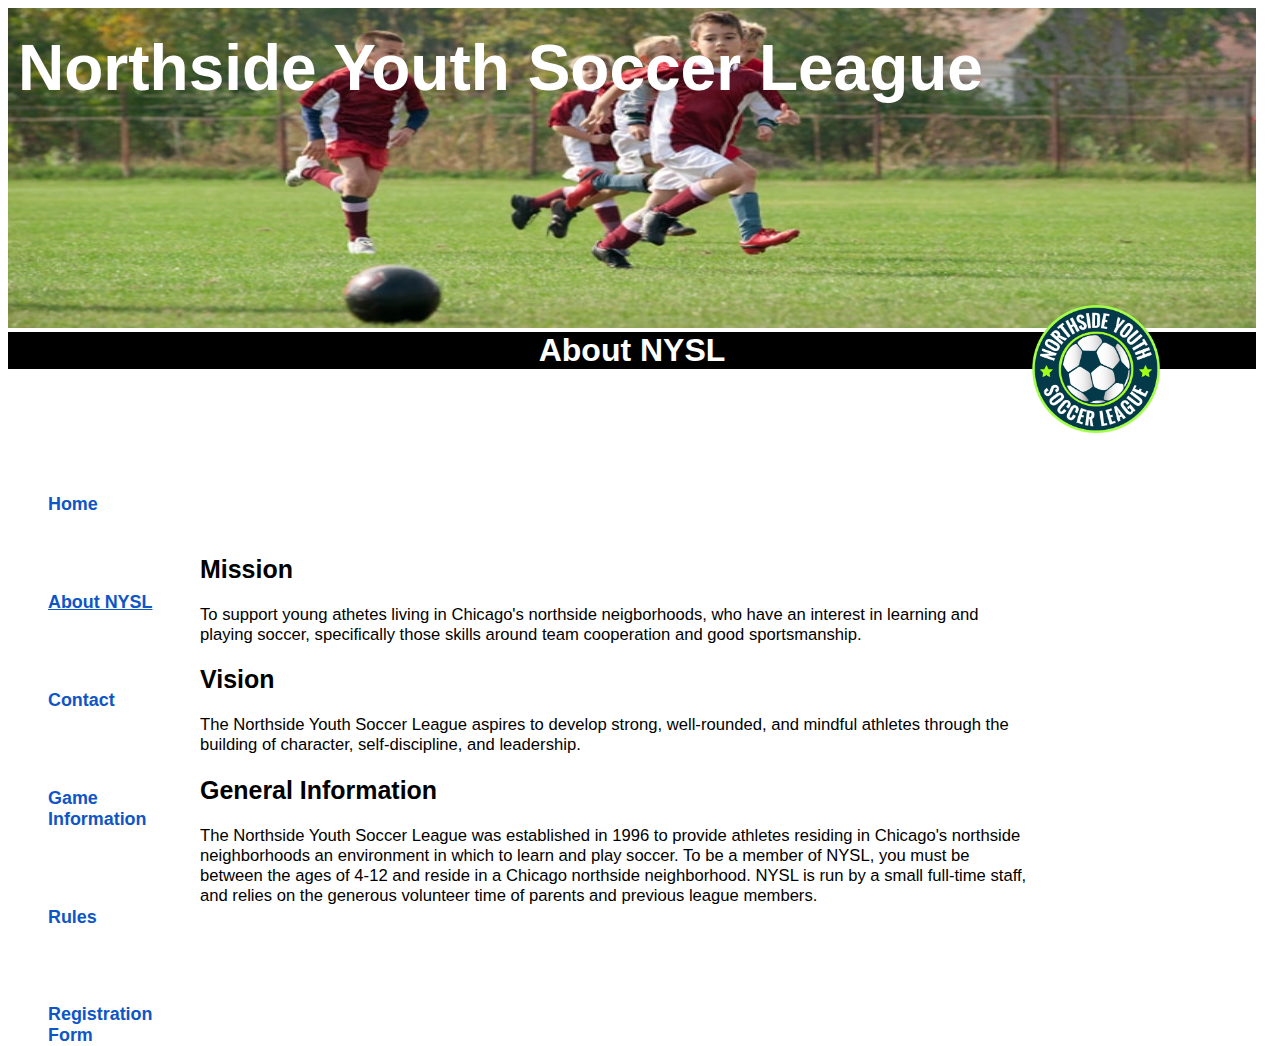
<file: biank/about.html>
<!DOCTYPE html>
<html lang="en">
<head>
<link rel="stylesheet" href="styles/nysl.css">
<meta charset="utf-8">
<title>About NYSL</title>
</head>

<body>
  <header>
    <div class= "contenedor">
        <h1 class="titulo">Northside Youth Soccer League</h1>
        <img src="design1_image1.jpg" alt="imagen 1" style="width:97.5vw;height:25vw;border:0px;margin:0px"> 
      </div>
      <h2 class="subtitulo"> About NYSL</h2>
      <img class="logo" src="nysl_logo.png" alt="logo" style="width:10vw;height:10vw">
  </header>

<nav>
    
    <ul class=lista>
        <li class="linknav">
            <p><a href="home.html">Home</a><br></p>
            
        </li>
        <li class="linknav">
    <p class="link-subrayado">About NYSL</p>
   </li>
    
    <li class="linknav"><a href="contact.html">Contact</a><br>
    </li>
        <li class="linknav"><a href= "game_info.html">Game Information</a>
        </li>
        <li class="linknav"><a href="rules.html">Rules</a>
        </li>
        <li class="linknav"><a href="registration.html">Registration Form</a>
</li>
  </ul>
    
   
</nav>
<section class="texto seccion" style="width:65vw;">
<h2>Mission</h2>
     <p>To support young athetes living in Chicago's northside neigborhoods, who have an interest in learning
    and playing soccer, specifically those skills around team cooperation and good sportsmanship.</p>
  
<h2>Vision</h2>
      <p>The Northside Youth Soccer League aspires to develop strong, well-rounded, and mindful athletes through
        the building of character, self-discipline, and leadership.</p>

<h2>General Information</h2>
      <p>The Northside Youth Soccer League was established in 1996 to provide athletes residing in Chicago's northside
        neighborhoods an environment in which to learn and play soccer. To be a member of NYSL, you must be between
        the ages of 4-12 and reside in a Chicago northside neighborhood. NYSL is run by a small full-time staff, and relies
        on the generous volunteer time of parents and previous league members.</p>
</section>
</body>
</html>
</file>
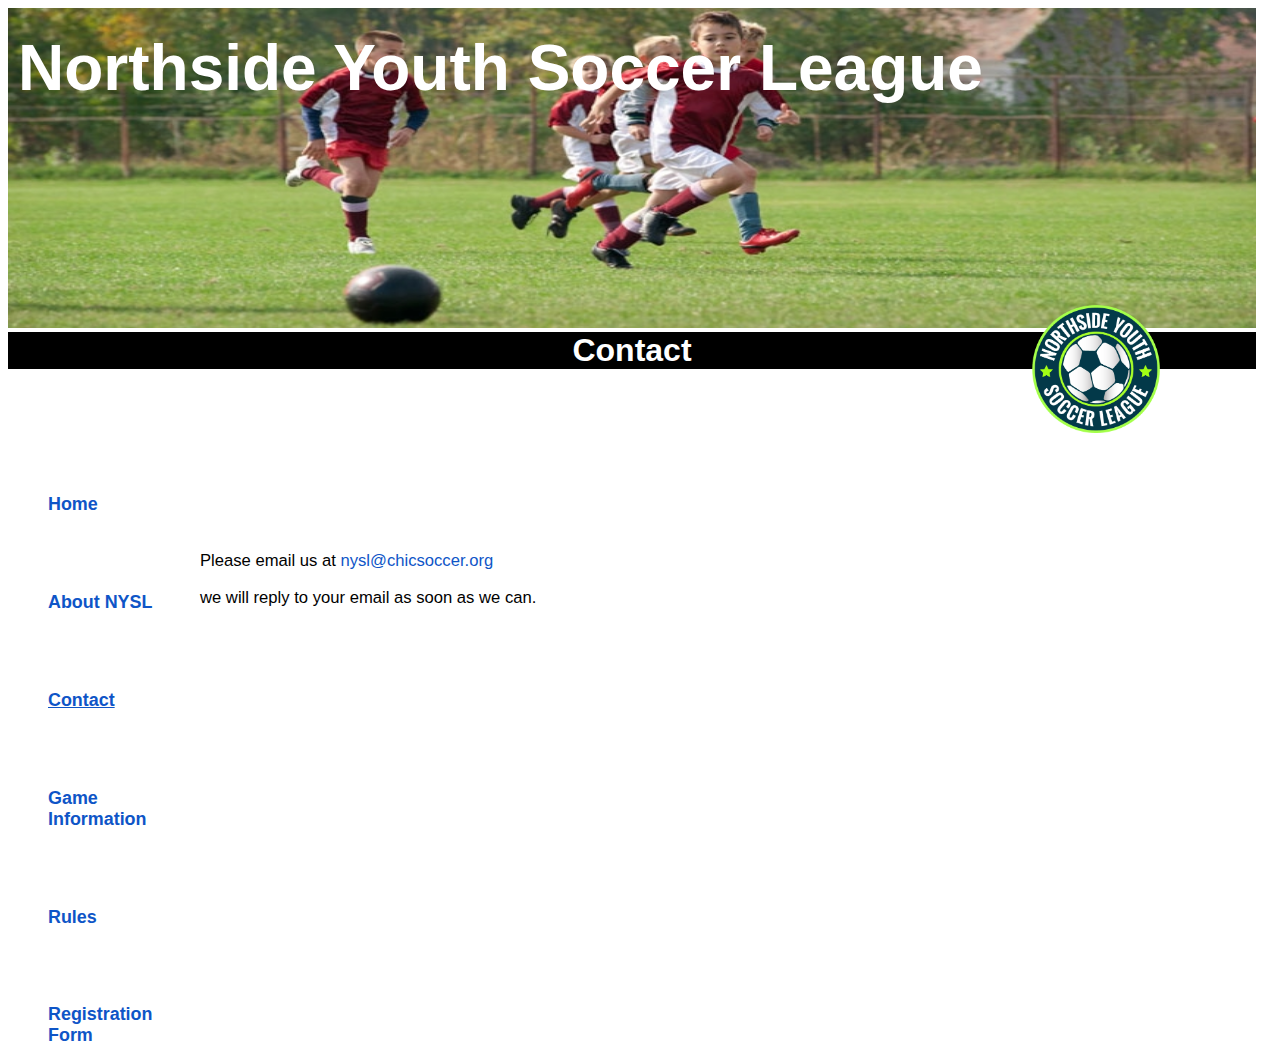
<file: biank/contact.html>
<!DOCTYPE html>
<html lang="en">
<head>
<link rel="stylesheet" href="styles/nysl.css">
<meta charset="utf-8">
<title>Contact</title>
</head>
<body>
  <header>
          <div class= "contenedor">
          <h1 class="titulo">Northside Youth Soccer League</h1>
            <img src="design1_image1.jpg" alt="imagen 1" style="width:97.5vw;height:25vw;border:0px;margin:0px">
          </div>
            <h2 class="subtitulo"> Contact</h2>
            <img class="logo" src="nysl_logo.png" alt="logo" style="width:10vw;height:10vw">
  </header>
    <nav>
      <ul class="lista">
        <li class="linknav">
           <p><a  href="home.html">Home</a></p>
        </li>
        <li class="linknav ">
            <a href="about.html">About NYSL</a>
        </li>
        <li class="linknav link-subrayado "> 
            <p>Contact</p>
            <li class="linknav"><a href= "game_info.html">Game Information</a>
            </li>
            <li class="linknav"><a href="rules.html">Rules</a>
       </li>
       <li class="linknav"><a href="registration.html">Registration Form</a>
</li>
      </ul>

    </nav>
  <section class="texto seccion">
      <p>Please email us at <a href="nysl@chicsoccer.org">nysl@chicsoccer.org</a></p>
        we will reply to your email as soon as we can.<p>
  </section>
</body>
</html>
</file>
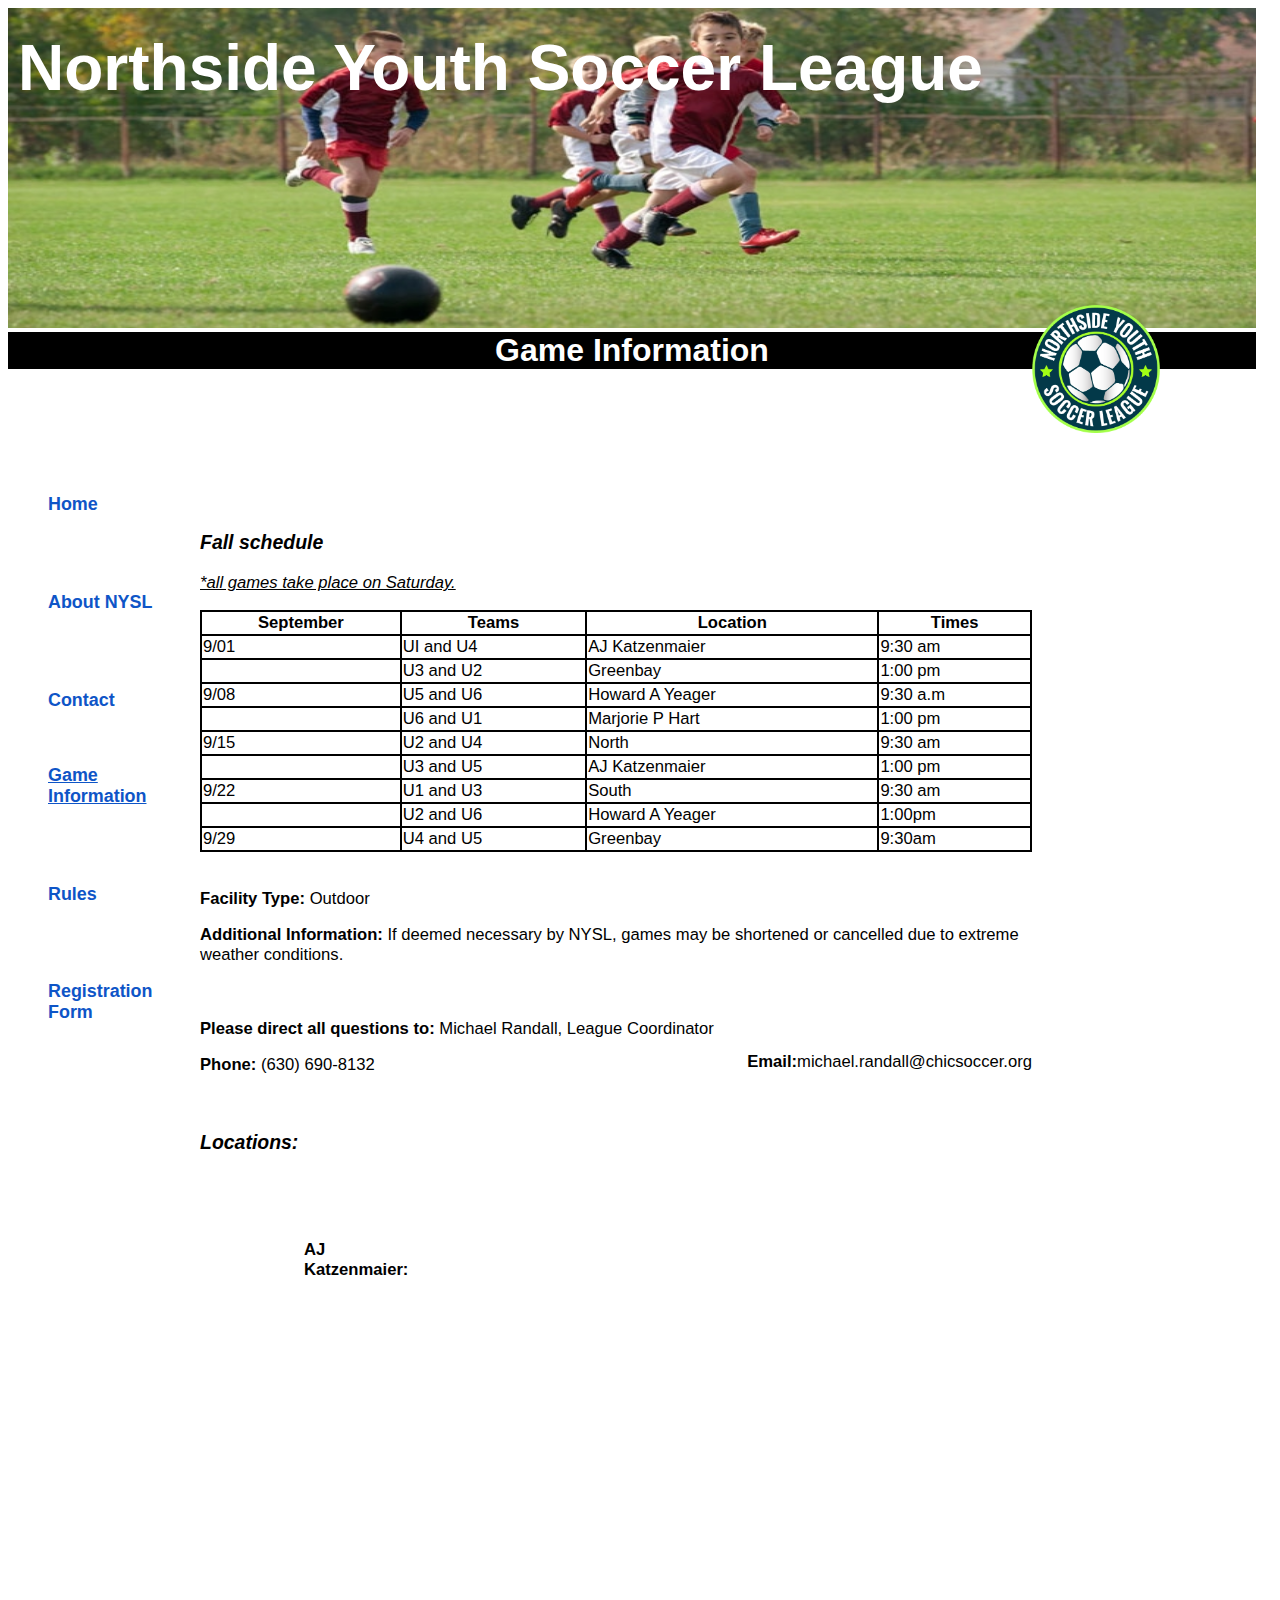
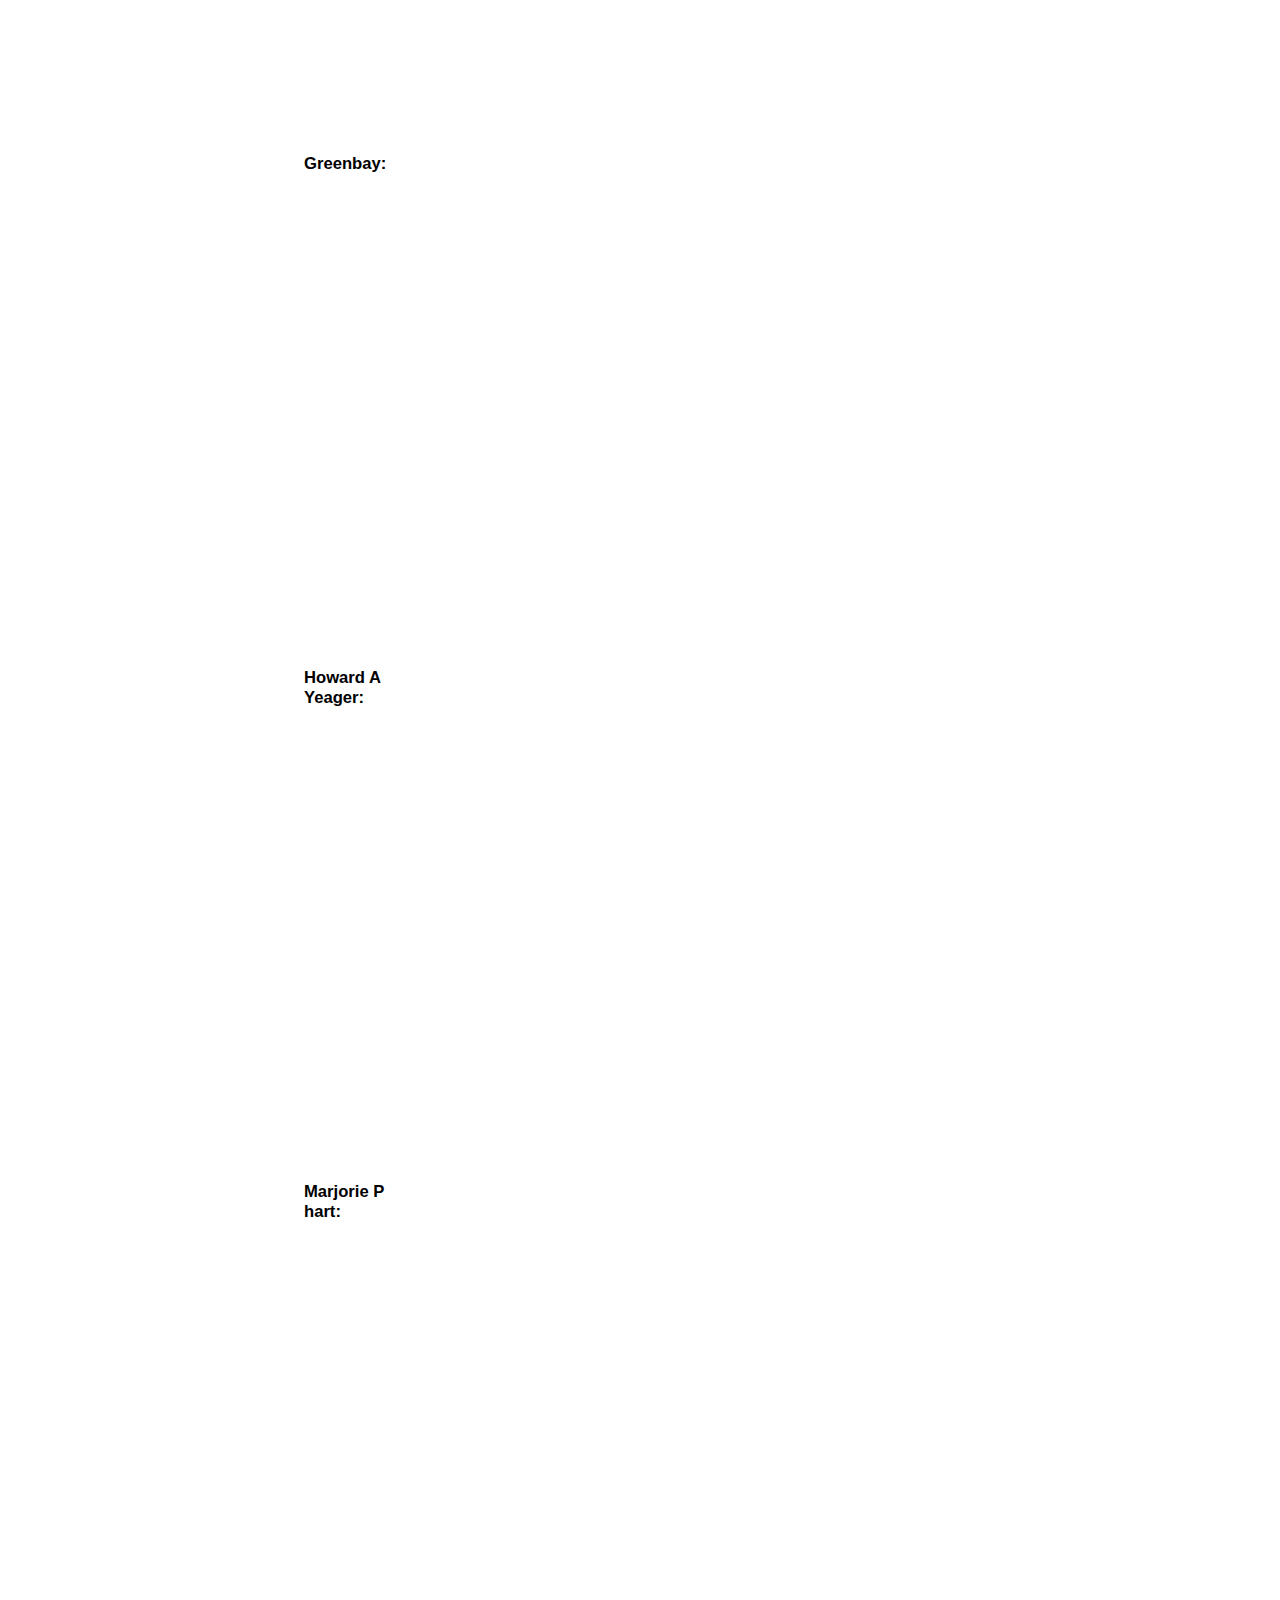
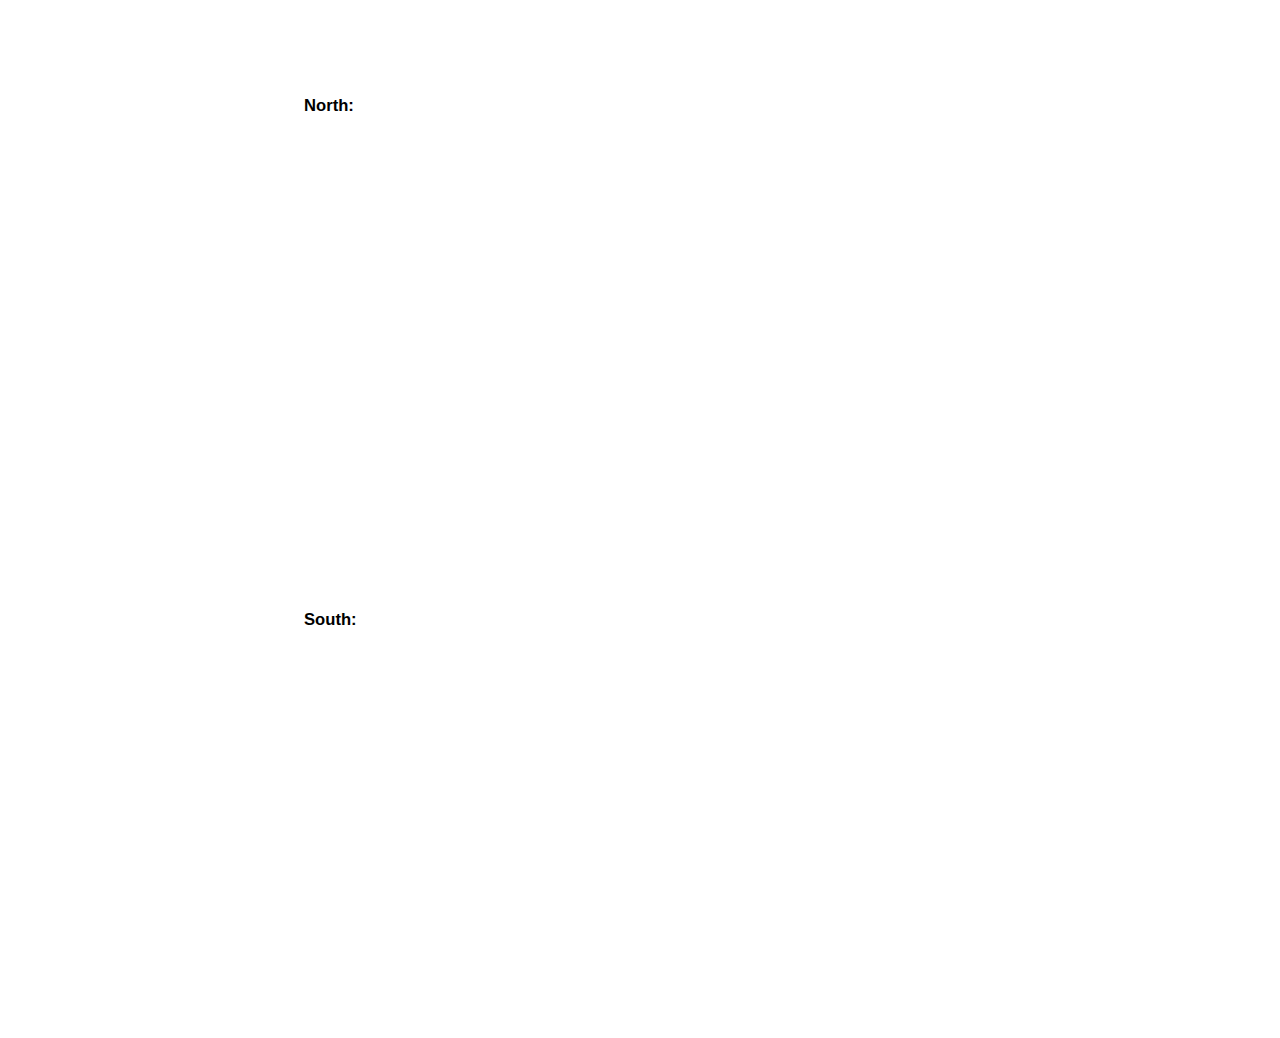
<file: biank/game_info.html>
<!DOCTYPE html>
<html lang="en">
<head>
<link rel="stylesheet" href="styles/nysl.css">
<meta charset="utf-8">
<title>Game Information.</title>
</head>

<body>
<header>
      <div class="contenedor">
          <h1 class="titulo">Northside Youth Soccer League</h1>
          <img src="design1_image1.jpg" alt="imagen 1" style="width:97.5vw;height:25vw;border:0px;margin:0px">
      </div>
     
          <h2 class="subtitulo">Game Information</h2> 
          <img class="logo" src="nysl_logo.png" alt="logo" style="width:10vw;height:10vw"> 
      
</header>
<nav>
     
      <ul class="lista">
            <li class="linknav">
                  <p><a href="home.html">Home</a><br></p>  
            </li>
            <li>
                  <p class="linknav"> <a href="about.html">About NYSL</a></p>
                  
            </li>
            <li>
                  <p class="linknav"> <a href="contact.html">Contact</a><br></p>
         </li>
        <li>
                <p><br><br><a href="game_info.html" class="link-subrayado linknav"> Game Information</a></p>
     </li>
        <li>
                   
                 <li class="linknav"><a href="rules.html">Rules</a>
         </li>
         <li class="linknav"><a href="registration.html">Registration Form</a>
</li>
                  </ul>
         
      
</nav>
<section class="texto seccion">
    <h3>Fall schedule</h3>
    <p class="subrayado-cursiva">*all games take place on Saturday.</p>

    <table style="width:100%;">
            <tr>
                     <th>September</th>
                     <th>Teams</th>
                     <th>Location</th>
                     <th>Times</th>
             </tr>
       
            <tr>
                    <td>9/01</td>
                    <td>UI and U4</td>
                    <td>AJ Katzenmaier</td>
                    <td>9:30 am</td>
             </tr>
       
             <tr>
                    <td></td>
                    <td>U3 and U2</td>
                    <td>Greenbay</td>
                    <td>1:00 pm</td>
                    
             </tr>
       <tr>
                    <td>9/08</td>
                    <td>U5 and U6</td>
                    <td>Howard A Yeager</td>
                    <td>9:30 a.m</td>
                    
      </tr>
    <tr>
                    <td></td>
                    <td>U6 and U1</td>
                    <td>Marjorie P Hart</td>
                    <td>1:00 pm</td>

    </tr>

    <tr>
                    <td>9/15</td>
                    <td>U2 and U4</td>
                    <td>North</td>
                    <td>9:30 am</td>
    </tr>
    <tr>
                    <td></td>
                    <td>U3 and U5</td>
                    <td>AJ Katzenmaier</td>
                    <td>1:00 pm</td>
    </tr>
    <tr>
                    <td>9/22</td>
                    <td>U1 and U3</td>
                    <td>South</td>
                    <td>9:30 am</td>
    </tr>
    <tr>
                    <td></td>
                    <td>U2 and U6</td>
                    <td>Howard A Yeager</td>
                    <td>1:00pm</td>
    </tr>
    <tr>
                    <td>9/29</td>
                    <td>U4 and U5</td>
                    <td>Greenbay</td>
                    <td>9:30am</td>
    </tr>
       </table>
 <br>

<p><strong>Facility Type:</strong> Outdoor</p>

<p><strong>Additional Information:</strong> If deemed necessary by NYSL, games may be shortened or cancelled due to
 extreme weather conditions.</p>
<br>
<p><strong>Please direct all questions to:</strong> Michael Randall, League Coordinator</p>
<p><strong>Phone:</strong> (630) 690-8132</p>
<p style="text-align:right;position:relative;bottom:3.1vw;"><strong>Email:</strong>michael.randall@chicsoccer.org</p>
<h3>Locations:</h3>
<ul>
<li class="mapa">
      <h4>AJ Katzenmaier:</h4>
            <iframe src="https://www.google.com/maps/embed?pb=!1m18!1m12!1m3!1d2949.78105206158!2d-87.86492878462434!3d42.32586847918925!2m3!1f0!2f0!3f0!3m2!1i1024!2i768!4f13.1!3m3!1m2!1s0x880f932fbc6ba7cd%3A0xcf2bbe275c6da815!2sA%20J%20Katzenmaier%20Elementary%20School!5e0!3m2!1ses-419!2sar!4v1569846252021!5m2!1ses-419!2sar" 
            width="600" height="450" style="border:0;" allowfullscreen=""></iframe>
</li>
<li class="mapa">
      <h4>Greenbay:</h4>
            <iframe src="https://www.google.com/maps/embed?pb=!1m18!1m12!1m3!1d2950.0110120093314!2d-87.87105288462448!3d42.320963879189556!2m3!1f0!2f0!3f0!3m2!1i1024!2i768!4f13.1!3m3!1m2!1s0x880f933bce5af881%3A0x740a7a7d548adce1!2sGreenbay%20Elementary%20School%20(K-5)!5e0!3m2!1ses-419!2sar!4v1569847280494!5m2!1ses-419!2sar" 
            width="600" height="450" style="border:0;" allowfullscreen=""></iframe>
</li>
<li class="mapa">
      <h4>Howard A Yeager:</h4>
            <iframe src="https://www.google.com/maps/embed?pb=!1m18!1m12!1m3!1d2950.2700626313876!2d-87.85606978462467!3d42.31543827918989!2m3!1f0!2f0!3f0!3m2!1i1024!2i768!4f13.1!3m3!1m2!1s0x880feccac26b07c5%3A0x8b51fa5d6efe771a!2sHoward%20A.%20Yeager%20School%20(PREK-K)!5e0!3m2!1ses-419!2sar!4v1569846644141!5m2!1ses-419!2sar" 
            width="600" height="450" style="border:0;" allowfullscreen=""></iframe>
</li>
<li class="mapa">
      <h4>Marjorie P hart:</h4>
            <iframe src="https://www.google.com/maps/embed?pb=!1m18!1m12!1m3!1d2949.7203115701564!2d-87.8478786846243!3d42.327163879189214!2m3!1f0!2f0!3f0!3m2!1i1024!2i768!4f13.1!3m3!1m2!1s0x880fecd0628e1bb5%3A0x9a4d5f9aafd42e02!2sMarjorie%20P%20Hart%20Elementary%20School!5e0!3m2!1ses-419!2sar!4v1569846769581!5m2!1ses-419!2sar" 
            width="600" height="450" style="border:0;" allowfullscreen=""></iframe>
</li>
<li class="mapa">
      <h4>North:</h4>   
            <iframe src="https://www.google.com/maps/embed?pb=!1m18!1m12!1m3!1d47204.89671963712!2d-87.89454944972715!3d42.31467072247736!2m3!1f0!2f0!3f0!3m2!1i1024!2i768!4f13.1!3m3!1m2!1s0x880fecd3085aa3bd%3A0x54f2728b0f77d756!2sNorth%20Chicago%20Community%20High%20School!5e0!3m2!1ses-419!2sar!4v1569846919895!5m2!1ses-419!2sar" 
            width="600" height="450"  style="border:0;" allowfullscreen=""></iframe>
</li>
<li class="mapa">
      <h4>South:</h4>
            <iframe src="https://www.google.com/maps/embed?pb=!1m18!1m12!1m3!1d2950.1937089340827!2d-87.8567816846246!3d42.3170669791898!2m3!1f0!2f0!3f0!3m2!1i1024!2i768!4f13.1!3m3!1m2!1s0x880feccac2135a21%3A0x8ce88e90b96bbec1!2sSouth%20Elementary%20School!5e0!3m2!1ses-419!2sar!4v1569847368837!5m2!1ses-419!2sar"
             width="600" height="450" style="border:0;" allowfullscreen=""></iframe>
</li>
</ul>
</section>
</body>
</html>
</file>
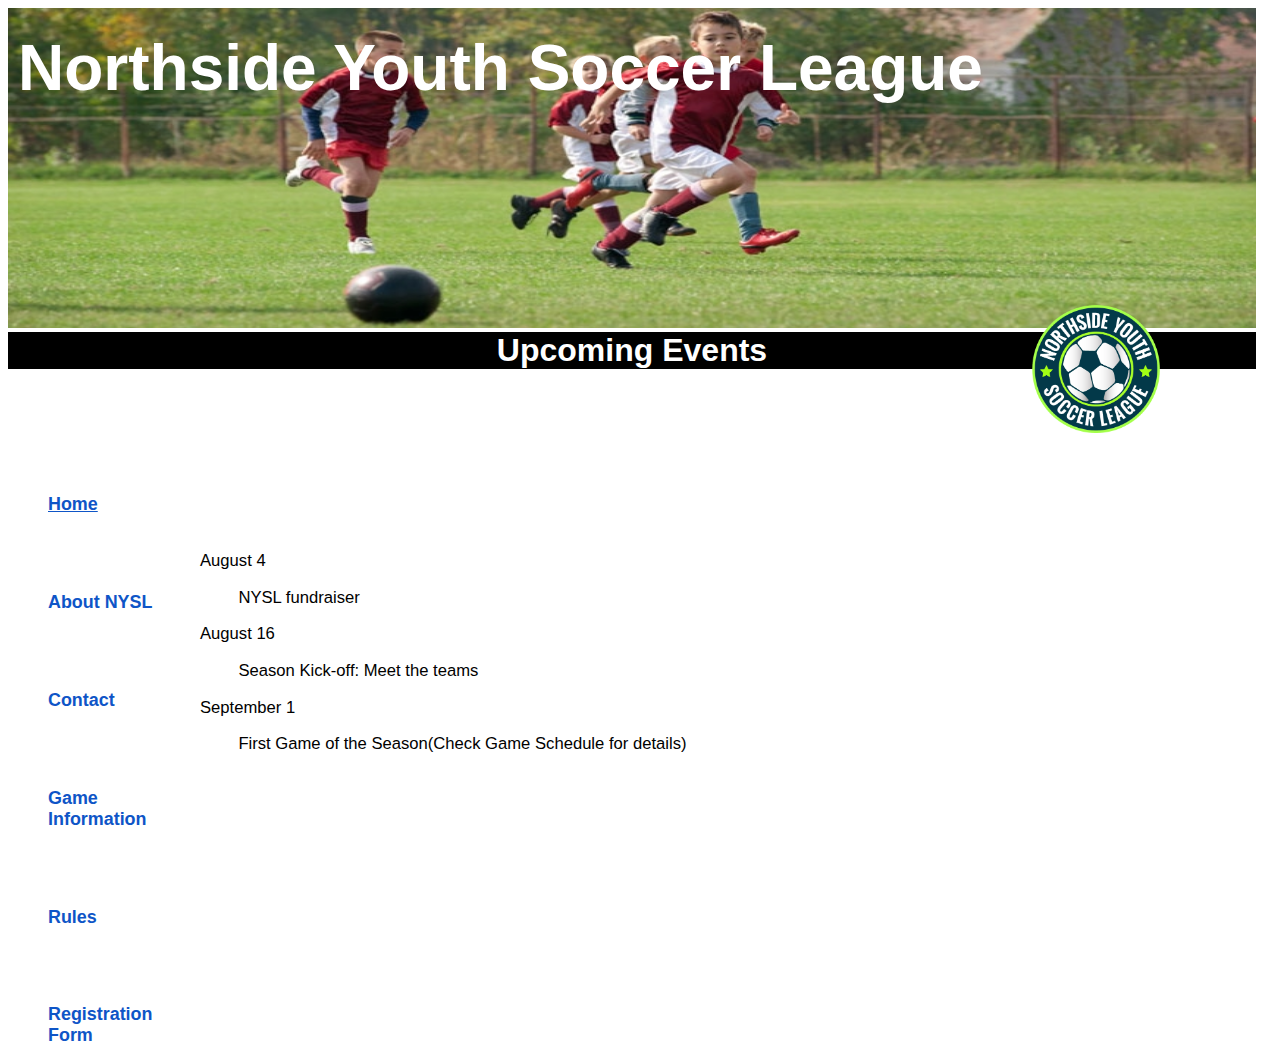
<file: biank/home.html>
<!DOCTYPE html>
<html lang="en">
<head>
<link rel="stylesheet" href="styles/nysl.css">
<meta charset="utf-8">
<title>Home</title>
</head>

<body>
<header>
      <div class="contenedor">
          <h1 class="titulo">Northside Youth Soccer League</h1>
          <img src="design1_image1.jpg" alt="imagen 1" style="width:97.5vw;height:25vw;border:0px;margin:0px">
      </div>
     
          <h2 class="subtitulo">Upcoming Events</h2> 
          <img class="logo" src="nysl_logo.png" alt="logo" style="width:10vw;height:10vw"> 
      
</header>
<nav>
     
      <ul class="lista">
            <li>
                  <p class="linknav link-subrayado">Home</p>
            </li>
            <li>
                  <p class="linknav"> <a href="about.html">About NYSL</a></p>
                  
            </li>
            <li>
                  <p class="linknav"> <a href="contact.html">Contact</a></p>
            </li>
                  <li class="linknav"><a href= "game_info.html">Game Information</a>
            </li>
                  <li class="linknav"><a href="rules.html">Rules</a>
            </li>
            <li class="linknav"><a href="registration.html">Registration Form</a>
</li>
          
      </ul>
      
</nav>
<section class="texto seccion">
<p>August 4<p>
<p style="position:relative;left:3vw;" >NYSL fundraiser</p>
<p>August 16</p>
<p style="position:relative;left:3vw;">Season Kick-off: Meet the teams</p>
<p>September 1</p>
<p style="position:relative;left:3vw;">First Game of the Season(Check Game Schedule for details)
</section>
</html>
</file>
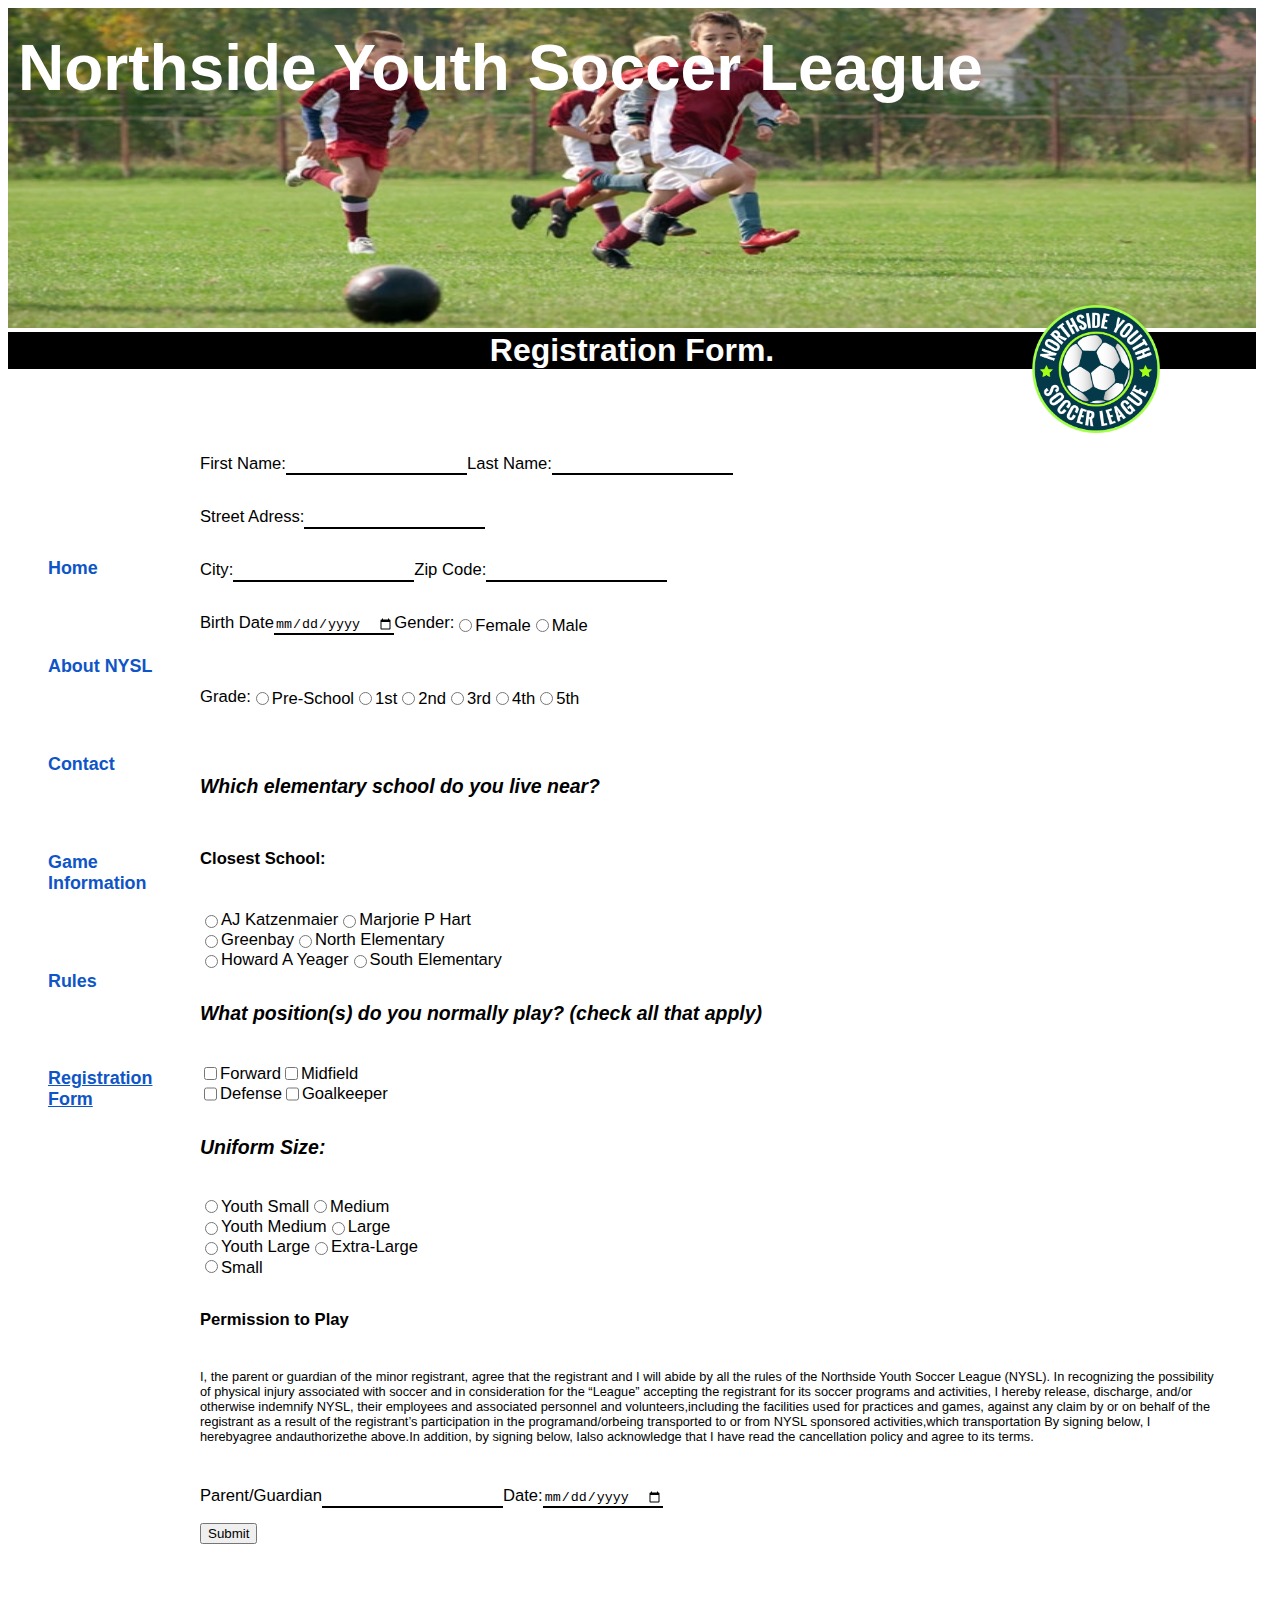
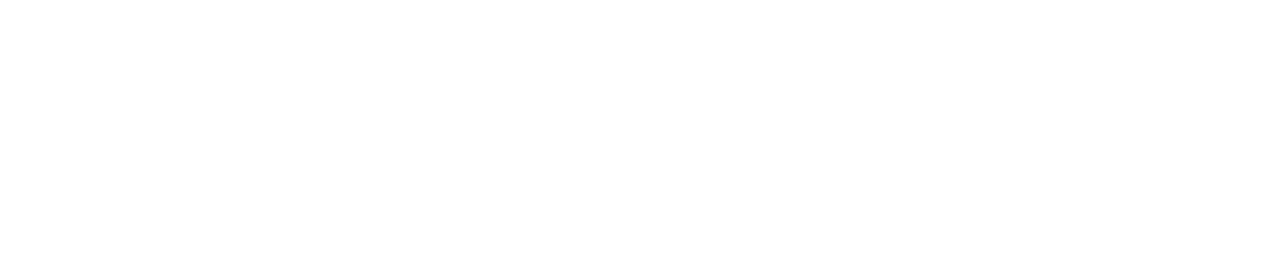
<file: biank/registration.html>
<!DOCTYPE html>
<html lang="en">
<head>
<link rel="stylesheet" href="styles/nysl.css">
<meta charset="utf-8">
<title>Registration Form.</title>
</head>
<body>
    <header>
      <div class= "contenedor">
          <h1 class="titulo">Northside Youth Soccer League</h1>
          <img src="design1_image1.jpg" alt="imagen 1" style="width:97.5vw;height:25vw;border:0px;margin:0px"> 
        </div>
        <h2 class="subtitulo"> Registration Form.</h2>
        <img class="logo" src="nysl_logo.png" alt="logo" style="width:10vw;height:10vw">
    </header>
  
      
  
  <nav style="position:relative;top:10vw;">
      
      <ul class=lista>
      <li class="linknav">
          <p><a href="home.html">Home</a><br></p>
              
      </li>
      <li>
          <p class="linknav"> <a href="about.html">About NYSL</a></p>
           
      </li>
      <li class="linknav"><a href="contact.html">Contact</a><br>
      </li>
      <li class="linknav"><a href= "game_info.html">Game Information</a>
      </li>
      <li class="linknav"><a href="rules.html">Rules</a></li>
      <li class="linknav-subrayado"><p class="link-subrayado linknav">Registration Form</p>
      </li>
    </ul>
 </nav>
<section class="texto">
<form action="show_data.html" method="GET" class="formasection">
<div class="renglon">
    <div class="formulario">
        <p>First Name:</p><br>
        <input type="text" name="First_Name" class="contenidoform"><br>
    </div>
    <div class="formulario">
        <p>Last Name:</p><br>
        <input type="text" name="Last_Name" class="contenidoform"><br>
    </div>
</div>
<div class="formulario">
<p>Street Adress:</p><br>
              <input type="text" name="Street_Address" class="contenidoform"><br>
</div>
<div class="renglon">
<div class="formulario">
<p>City:</p><br>
              <input type="text" name="City" class="contenidoform"><br>
</div>
<div class="formulario">
<p>Zip Code:</p><br>
              <input type="number" name="Zip_Code" class="contenidoform"><br>
</div>
</div>
<div class="renglon">
<div class="formulario">
<p>Birth Date</p><br> 
              <input type="date" name="Birth_Date" class="contenidoform"><br>
</div>
<div class="formulario">
<p>Gender:</p>
            <input class="check" type="radio" name= "gender" value="female" id="Female"> <label class="check" for="Female">Female</label>
            <input class="check" type="radio" name= "gender" value="male" id="Male"> <label class="check" for="Male">Male</label>

</div>
</div>
<br>
<div class="formulario">
    <p>Grade:</p>
    <input class="check" type="radio" name= "grade" value="pre-school" id="pre-school"><label class="check" for="pre-school">Pre-School</label>
    <input class="check" type="radio" name= "grade" value="primergrado" id="primergrado"><label class="check" for="primergrado">1st</label>
    <input class="check" type="radio" name= "grade" value="segundogrado" id="segundogrado"><label class="check" for="segundogrado">2nd</label>
    <input class="check" type="radio" name= "grade" value="tercergrado" id="tercergrado"><label class="check" for="tercergrado">3rd</label>
    <input class="check" type="radio" name= "grade" value="cuartogrado" id="cuartogrado"><label class="check" for="cuartogrado">4th</label>
    <input class="check" type="radio" name= "grade" value="quintogrado" id="quintogrado"><label class="check" for="quintogrado">5th</label>
</div>
<h3 class="fuentegill">Which elementary school do you live near?</h3>
<h4>Closest School:</h4>
<div class="renglon">
    <input class="check" type="radio" name= "Closest_School" value="AJKatzenmaier" id="AJKatzenmaier"><label class="check" for="AJKatzenmaier">AJ Katzenmaier</label>
    <input class="check" type="radio" name= "Closest_School" value="MarjoriePHart" id="MarjoriePHart"><label class="check" for= "MarjoriePHart">Marjorie P Hart </label>
</div>
<div class="renglon">
    <input class="check" type="radio" name= "Closest_School" value="Greenbay" id="Greenbay"><label class="check" for= "Greenbay">Greenbay</label>
    <input class="check" type="radio" name= "Closest_School" value="NorthElementary" id="NorthElementary"><label class="check" for="NorthElementary">North Elementary</label>
</div>
<div class="renglon">
    <input class="check" type="radio" name= "Closest_School" value="HowardAYeager" id="HowardAYeager"><label class="check" for="HowardAYeager">Howard A Yeager</label>
    <input class="check" type="radio" name= "Closest_School" value="SouthElementary" id="SouthElementary"><label class="check" for="SouthElementary">South Elementary</label>
</div>
<h3 class="fuentegill" style="font-family: 'Gill Sans', 'Gill Sans MT', Calibri, 'Trebuchet MS', sans-serif;">What position(s) do you normally play? (check all that apply)</h3>
<div class="renglon">
<div class="formulario">
    <input class="check"   type="checkbox" name= "position" value="Forward" id="Forward"><label class="check" for="Forward">Forward</label>
    <input class="check"   type="checkbox" name= "position" value="Midfield" id="Midfield"><label class="check" for="Midfield">Midfield</label>
</div></div>
<div class="renglon">
    <input class="check"   type="checkbox" name= "position" value="Defense" id="Defense"><label class="check" for="Defense">Defense</label>
    <input class="check"   type="checkbox" name= "position" value="Goalkeeper" id="Goalkeeper"><label class="check" for="Goalkeeper">Goalkeeper</label>
</div>
<h3>Uniform Size:</h3>
    <div class="renglon">
    <div class="formulario">
            <input class="check" type="radio" name= "Uniform_Size" value="YouthSmall" id="YouthSmall"><label class="check" for="YouthSmall">Youth Small</label>
            <input class="check" type="radio" name= "Uniform_Size" value="Medium" id="Medium"><label class="check" for="Medium">Medium</label>
</div>
</div>
    <div class="renglon">
            <input class="check" type="radio" name= "Uniform_Size" value="YouthMedium" id="YouthMedium"><label class="check" for="YouthMedium">Youth Medium</label>
            <input class="check" type="radio" name= "Uniform_Size" value="Large" id="Large"><label class="check" for="Large">Large</label>
        </div>
<div class="renglon">
            <input class="check" type="radio" name= "Uniform_Size" value="YouthLarge" id="YouthLarge"><label class="check" for="YouthLarge">Youth Large</label>
            <input class="check" type="radio" name= "Uniform_Size" value="Extra-Large" id="Extra-Large"><label class="check" for="Extra-Large">Extra-Large</label>
</div>
<div>
    <input class="check" type="radio" name= "Uniform_Size" value="Small" id="Small"><label class="check" for=Small>Small</label>
    
</div>
<h4 style="margin-bottom:0vw;"> Permission to Play</h4>
<p class="permiso-form letrachica" style="margin-top:0vw;">    
I, the parent or guardian of the minor
registrant, agree that the registrant and I will abide by all the rules of the Northside Youth Soccer League (NYSL). 
In recognizing the possibility of physical injury associated with soccer and in consideration for the “League” accepting the registrant 
for its soccer programs and activities, I hereby release, discharge, and/or otherwise indemnify NYSL, their employees and associated personnel 
and volunteers,including the facilities used for practices and games, against any claim by or on behalf of the registrant as a result of 
the registrant’s participation in the programand/orbeing transported to or from NYSL sponsored activities,which transportation 
By signing below, I herebyagree andauthorizethe above.In addition, by signing below, Ialso acknowledge that I have read the 
cancellation policy and agree to its terms.
</p>
<div class="renglon">
<div class="formulario">             
    <p>Parent/Guardian</p><br>
              <input type="text" name="Parent_Guardian" class="contenidoform"><br>
</div>
            
<div class="formulario">            
      <p>Date:</p>
      <input type="date" name="date" class="contenidoform">
</div>              
</div>         
<input type="submit">
</form>
</section>
</file>
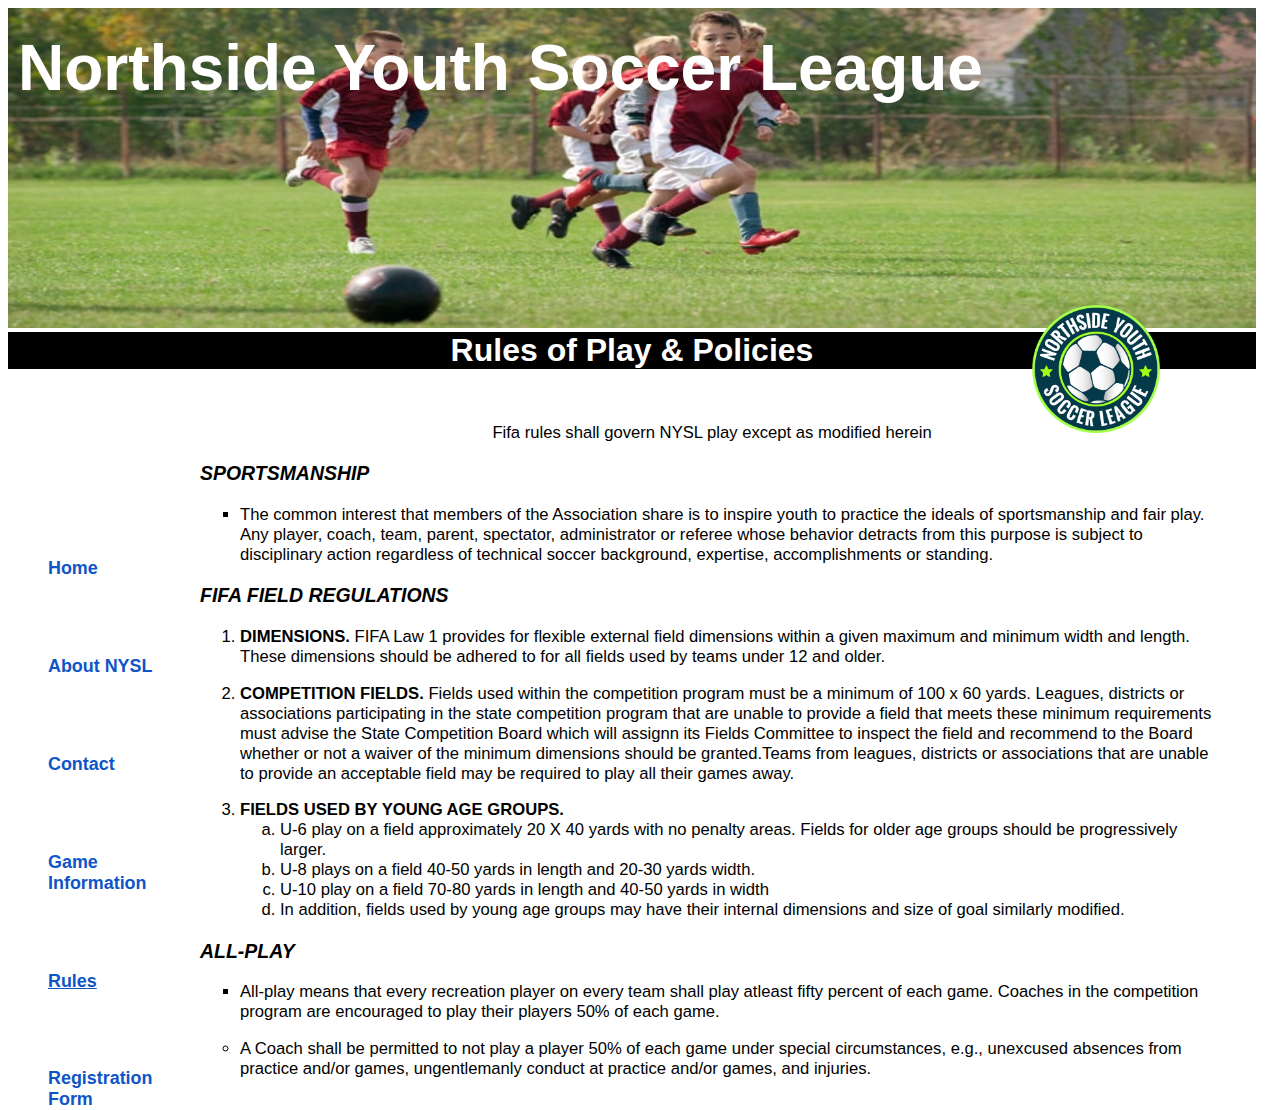
<file: biank/rules.html>
<!DOCTYPE html>
<html lang="en">
<head>
<link rel="stylesheet" href="styles/nysl.css">
<meta charset="utf-8">
<title>Rules of Play & Policies.</title>
</head>

<body>
  <header>
    <div class= "contenedor">
        <h1 class="titulo">Northside Youth Soccer League</h1>
        <img src="design1_image1.jpg" alt="imagen 1" style="width:97.5vw;height:25vw;border:0px;margin:0px"> 
      </div>
      <h2 class="subtitulo"> Rules of Play & Policies</h2>
      <img class="logo" src="nysl_logo.png" alt="logo" style="width:10vw;height:10vw">
  </header>

    

<nav style="position:relative;top:10vw;">
    
    <ul class=lista>
    <li class="linknav">
        <p><a href="home.html">Home</a><br></p>
            
    </li>
    <li>
        <p class="linknav"> <a href="about.html">About NYSL</a></p>
         
    </li>
    <li class="linknav"><a href="contact.html">Contact</a><br>
    </li>
    <li class="linknav"><a href= "game_info.html">Game Information</a>
    </li>
    <li class="linknav-subrayado"><p class="link-subrayado linknav">Rules</p>
    <li class="linknav"><a href="registration.html">Registration Form</a>
    </li>
  </ul>
    
   
</nav>
<section class="formasection texto" style="position:relative;bottom:45vw;">
<p style="text-align: center;">Fifa rules shall govern NYSL play except as modified herein</p>
<h3>SPORTSMANSHIP</h3>
<ul style="list-style-type:square;">
<li>
    The common interest that members of the Association share is to inspire youth to practice the ideals 
    of sportsmanship and fair play. Any player, coach, team, parent, spectator, administrator or referee whose behavior
    detracts from this purpose is subject to disciplinary action regardless of 
    technical soccer background, expertise, accomplishments or standing.
</li>
</ul>
<h3>FIFA FIELD REGULATIONS</h3>
<ol style="list-style-type:decimal;">
<li>
        <p> <strong>DIMENSIONS.</strong>
                    FIFA Law 1 provides for flexible external field dimensions within a given
                    maximum and minimum width and length. These dimensions should be adhered to for all fields
                    used by teams under 12 and older.</p></li>
    <li><p><strong>COMPETITION FIELDS.</strong>
                    Fields used within the competition program must be a minimum of 100 x 60 yards. Leagues, districts or associations 
                        participating in the state competition program that are unable to provide a field that meets these
                        minimum requirements must advise the State Competition Board which will assignn its Fields Committee 
                        to inspect the field and recommend to the Board whether or not a waiver of the minimum dimensions
                        should be granted.Teams from leagues, districts or associations that are unable to provide an acceptable 
                        field may be required to play all their games away.</p></li>
    <li><strong>FIELDS USED BY YOUNG AGE GROUPS.</strong>
            <ol style="list-style-type:lower-alpha"> 
                 <li>  U-6 play on a field approximately 20 X 40 yards with no penalty areas. Fields for older age groups
                        should be progressively larger.</li>
                    <li>U-8 plays on a field 40-50 yards in length and 20-30 yards width.</li>
                   <li> U-10 play on a field 70-80 yards in length and 40-50 yards in width</li>
                   <li> In addition, fields used by young age groups may have their internal dimensions and 
                    size of goal similarly modified.</li>
            </ol>
        </li>
</ol>

    <h3>ALL-PLAY</h3>
    <ul style="list-style-type:square;">
    <li>All-play means that every recreation player on every team shall play atleast fifty percent of each game.
        Coaches in the competition program are encouraged to play their players 50% of each game.</li></ul>
        <ul style="list-style-type:circle;">   
        <li>A Coach shall be permitted to not play a player 50% of each game under special
         circumstances, e.g., unexcused absences from practice and/or games, ungentlemanly conduct at 
         practice and/or games, and injuries. </li>
    </ul>
</section>
</body>
</html>
</file>
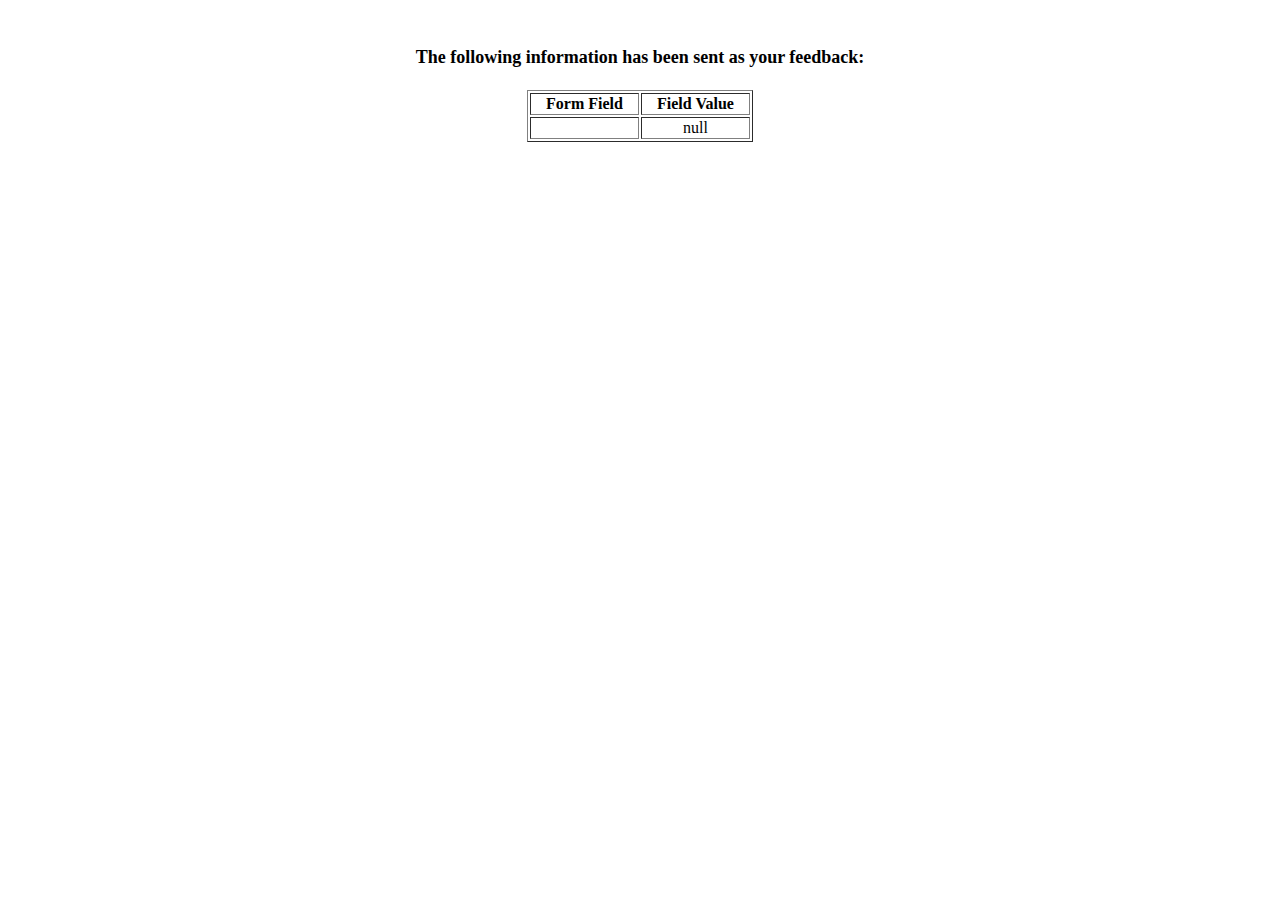
<file: biank/show_data.html>
<html>
<head>
<title>Feedback Sent</title>
</head>
<body>
<p align=center>&nbsp;</p>
<h1 align=center><font size="+1">The following information has been sent as your
  feedback:</font></h1>

<table border="1" align=center width="226">
  <tr>
    <th align="center">Form Field</th>
    <th align="center">Field Value</th>
  </tr>

<script language="javascript">
var args = location.search.substr(1).split('&');
for (var i = 0; i < args.length; ++i) {
  var parts = args[i].split('=');
  if (parts != null) {
    var field = parts[0];
    var value = parts[1];
    if (value == null) {
      value = "null"
    }
    else {
      value = '"' + unescape(value.replace(/\+/g, ' ')) + '"';
    }

    document.writeln('<tr><td align="center">' + field + '</td>');
    document.writeln('<td align="center">' + value + '</td></tr>');
  }
}
</script>

<noscript>
<tr><td>
<p>You need to turn on Javascript in your browser.</p>

<p>In Microsoft Internet Explorer 4 or greater:</p>
<ul>
<li>From the "Tools" menu (in IE 4, it's the "View" menu), select "Internet Options".</li>
<li>Click on the "Security" tab.</li>
<li>Click on the "Custom Level" button. (In IE 4, select "Custom"
and then click on "Settings...".)</li>
<li>Under "Active scripting" make sure "Enable" is selected.</li>
</ul>

<p>In Netscape version 4 or greater:</p>
<ul>
<li>From the <b>Edit</b> menu, select <b>Preferences</b>.</li>
<li>In the <b>Category</b> list on the left, click on the word "Advanced".</li>
<li>In the panel on the right, make sure "Enable JavaScript" is checked.</li>
<li>Click the <b>OK</b> button.</li>
</ul>

</td></tr>
</noscript>

</table>
</body>
</html>
</file>
<file: biank/styles/nysl.css>
.subtitulo
{
width:97.5vw;
background-color: black;
color: white;
font-family:'Gill Sans', 'Gill Sans MT', Calibri, 'Trebuchet MS', sans-serif;
font-size:2.5vw;
text-align:center;
margin: 0px;
}

h1{
    font-size:3vw;
    font-family:'Gill Sans', 'Gill Sans MT', Calibri, 'Trebuchet MS', sans-serif;
}

.linknav{
    font-size:1.4vw;
    font-family:'Gill Sans', 'Gill Sans MT', Calibri, 'Trebuchet MS', sans-serif;
    font-weight:bold;
    color:blue;
    margin-top:6vw;
}
.contenedor{
    position:relative;
    display:inline-block;
}
.titulo{
    position:absolute;
    font-size:5vw;
    font-family:'Gill Sans', 'Gill Sans MT', Calibri, 'Trebuchet MS', sans-serif;
    color:white;  
    top:-20px;
    left:10px;}
.logo{
position:relative;
left:80vw;
bottom:5vw;
}
.texto
{
left:200px;
bottom:200px;
width:80vw;
font-family:'Gill Sans', 'Gill Sans MT', Calibri, 'Trebuchet MS', sans-serif;
position:relative;
left:15vw;
bottom:19vw;
}
.lista
{list-style-type:none;
}

a
{
font-family:'Gill Sans', 'Gill Sans MT', Calibri, 'Trebuchet MS', sans-serif;
text-decoration:none;
color:#0e55c7;}

.link-subrayado
{
    font-family:'Gill Sans', 'Gill Sans MT', Calibri, 'Trebuchet MS', sans-serif;
    color:#0e55c7;
    font-size: 1.4vw;
    text-decoration: underline;
}
body
{
    height: 60vw;
}
section
{
    margin-bottom:10vw;
    font-size: 1.3vw;
}

.seccion
{
    position:relative;
    bottom:35vw;
    width:65vw;
}

header
{
    height:27vw;
}

nav{
    width:12vw;
    position:relative;
    top:5vw;
}

.textosubrayado
{text-decoration:underline;}

.subrayado-cursiva
{
    text-decoration: underline;
    font-style:  italic;
}

h3
{font-style: italic;
}

table, th, td {
    border: 2px solid black;
    border-collapse: collapse;
    font-family: 'Gill Sans', 'Gill Sans MT', Calibri, 'Trebuchet MS', sans-serif;
}
.mapa
{display: flex;
justify-content:space-between;
margin: 5vw;
}

.formulario
{display:flex;
justify-content:flex-start;
align-items:flex-start;
}

.contenidoform
{
    position:relative;
    top:1.5vw;
}

.check
{
    position:relative;
    top:1.5vw;
}

.permiso-form
{
    position:relative;
    top:3vw;
    margin-bottom:5vw;
}


.renglon
{
    display:flex;
    justify-content: stretch;
}
.letrachica
{
    font-size:1vw;
}

form h3{
    margin-top:4vw;
}

form h4{
    margin-top:4vw;
}

input[type=text]
{
    border:none;
    border-bottom:2px solid black;
}

input[type=date]
{
    border:none;
    border-bottom:2px solid black;
}

input[type=number]
{
    border:none;
    border-bottom:2px solid black;
}
form{
    font-family: 'Gill Sans', 'Gill Sans MT', Calibri, 'Trebuchet MS', sans-serif;
}

.formasection
{position:relative;
bottom:25vw;
}
</file>
